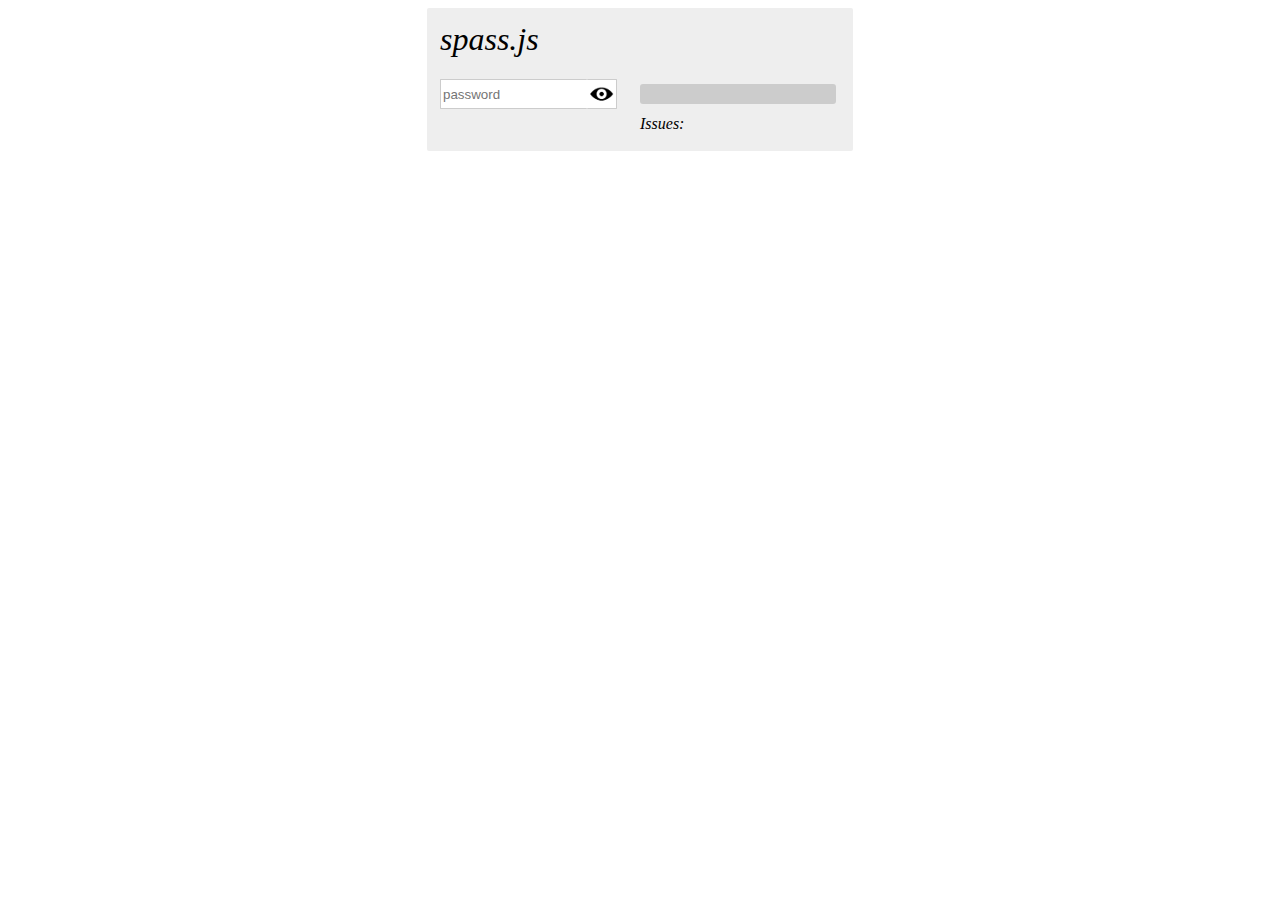
<file: index.html>
<!DOCTYPE html>
<html lang="en">
	<head>
		<meta charset="utf-8">
		<title>spass.js</title>
		<link rel="stylesheet" href="style.css">
		<script type="text/javascript" src="spass.min.js"></script>
		<script type="text/javascript">
		function doit() {
			password = document.getElementById('pwfield').value
			progress_bar = document.getElementById('bar');
			message_box = document.getElementById('message');
			percentage_box = document.getElementById('percentage');
			
			data = new Array();
			data = checkpassword(password);

			percentage_box.innerHTML = data[0] + "%";
			progress_bar.style.width = data[0] + "%";
			message_box.innerHTML = data[1];
			
			if(data[0] < 50) {
				progress_bar.style.backgroundColor = "#DF151A";
			}
			else if(data[0] >= 50 && data[0] < 75) {
				progress_bar.style.backgroundColor = "#FD8603";
			}
			else if(data[0] >= 75) {
				progress_bar.style.backgroundColor = "#00CBE7";
			}
			
			if(data[0] == 100) {
				progress_bar.className += " progressbar_bar_full";
			}
			else {
				progress_bar.className = "progressbar_bar";
			}
		}
		
		function reveal() {
			field = document.getElementById('pwfield');
			if(field.type == 'password') {
				document.getElementById('pwfield').type = 'text';
			}
			else {
				document.getElementById('pwfield').type = 'password';
			}
		}
		</script>
	</head>
	<body onload="checkpassword('hi')">
		<div class="container">
			<h1>spass.js</h1>
			<div class="inner_block">
				<input type="password" id="pwfield" onkeyup="doit()" placeholder="password"></input>
				<div class="reveal_button_container"><div class="reveal_button" onclick="reveal();"></div></div>
			</div>
			<div class="inner_block">
				<div class="progressbar_container">
				<div class="percentage_box" id="percentage"></div>
					<div class="progressbar_background">
						<div class="progressbar_bar" id="bar"></div>
					</div>
				</div>
				<h4>Issues:</h4>
				<div class="messagecontainer" id="message"></div>
			</div>
		</div>
	</body>
</html>
</file>
<file: style.css>
h1,h2,h3,h4,h5 {
	font-family: Times new Roman, sans-serif;
	font-weight: normal;
	font-style: italic;
	margin-top:0px;
}
h4 {
	margin-top:3%;
	margin-bottom:3%;
}
.container {
	width:400px;
	margin-left:auto;
	margin-right:auto;
	border-radius:2px;
	padding:1%;
	background-color:#eee;
}
.inner_block {
	width:49%;
	display:inline-block;
	vertical-align:top;
}
input {
	width:75%;
	height:30px;
	box-sizing:border-box;
	float:left;
	border-color:#ccc;
	border-width:1px;
	border-right-width:0px;
	border-style:solid;
	padding-top:6px;
	padding-bottom:6px;
	border-radius:1px;
	margin-top:0px;
}
.reveal_button_container {
	width:30px;
	height:30px;
	display:inline-block;
	border-radius:1px;
	border-width:1px;
	border-style:solid;
	border-left-width:0px;
	box-sizing:border-box;
	border-color:#ccc;
	background:#ffffff;
}
.reveal_button {
	width:100%;
	height:100%;
	background-image: url('eyeball.png');
	cursor:pointer;
}
.progressbar_container {
	width:100%;
	height:30px;
	padding-top:5px;
	padding-bottom:5px;
	box-sizing:border-box;
}
.progressbar_background {
	width:100%;
	height:20px;
	background:#ccc;
	border-radius:3px;
}
.progressbar_bar {
	width:0%;
	border-top-left-radius:3px;
	border-bottom-left-radius:3px;
	height:20px;
}
.progressbar_bar_full {
	border-top-right-radius:3px;
	border-bottom-right-radius:3px;
}
.messagecontainer {
	color:#444;
	margin-bottom:1%;
	font-size:.8em;
	line-height:20px;
	word-wrap:normal;
}
.percentage_box {
	position:absolute;
	line-height:20px;
	font-size:.7em;
	margin-left:5px;
}
</file>
